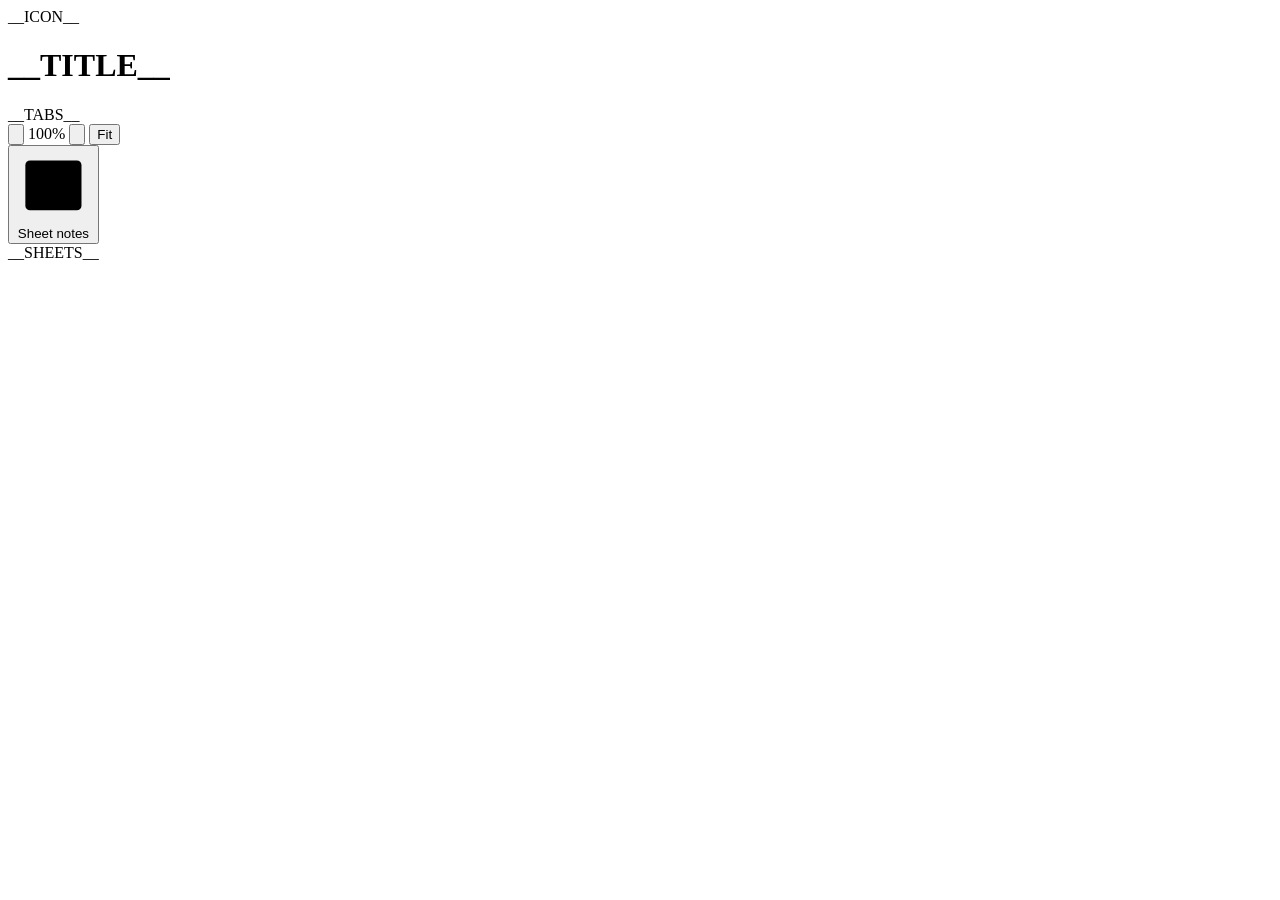
<file: flawlessplan/assets/share.html>
<!doctype html>
<html lang="en">
<head>
<meta charset="utf-8">
<meta name="viewport" content="width=device-width, initial-scale=1">
<title>__TITLE__</title>
<meta name="description" content="__ABOUT__">
__ICON__
<script>document.documentElement.className="js"</script>
<style>__CSS__</style>
</head>
<body>
<header class="bar">
  <h1 class="house">__TITLE__</h1>
  <div class="tabs" role="tablist" aria-label="Sheets">
__TABS__
  </div>
  <div class="zoomrow" role="group" aria-label="Zoom">
    <button class="ib" id="zout" aria-label="Zoom out" aria-keyshortcuts="-" title="Zoom out · −">
      <svg viewBox="0 0 24 24" aria-hidden="true"><path d="M6 12h12"/></svg></button>
    <span id="zoom" class="zoom" aria-live="off">100%</span>
    <button class="ib" id="zin" aria-label="Zoom in" aria-keyshortcuts="+" title="Zoom in · +">
      <svg viewBox="0 0 24 24" aria-hidden="true"><path d="M6 12h12M12 6v12"/></svg></button>
    <button class="ib word" id="zfit" aria-keyshortcuts="0" title="Whole sheet · 0">Fit</button>
  </div>
  <button id="notes" class="toggle" aria-label="Sheet notes" aria-expanded="true">
    <svg viewBox="0 0 24 24" aria-hidden="true"><rect x="3" y="4" width="18" height="16" rx="1.5"/><path d="M15 4v16"/></svg>
    <span>Sheet notes</span>
  </button>
</header>

<main class="sheets">
__SHEETS__
</main>
<script>__JS__</script>
</body>
</html>
</file>
